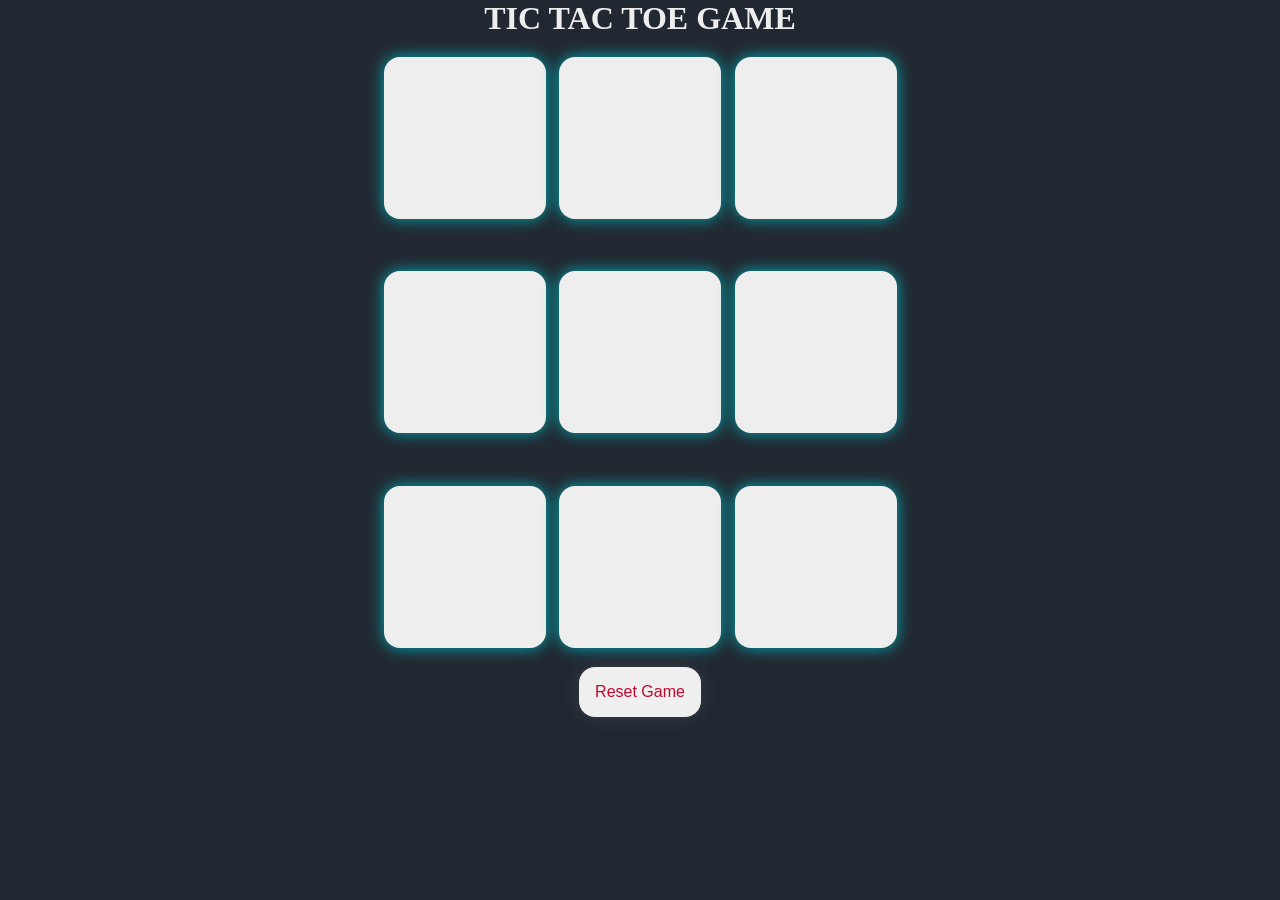
<file: index.html>
<!DOCTYPE html>
<html lang="en">
<head>
    <meta charset="UTF-8">
    <meta name="viewport" content="width=device-width, initial-scale=1.0">
    <title>JS</title>
    <link rel="stylesheet" href="game.css">
</head>
<body>
    <div class="msg-container hide">
        <p id="msg">WINNER</p>
        <button id="newGameBtn">New Game</button>
    </div>
    <main>
        <h1>TIC TAC TOE GAME</h1>
        <div id="container">
            <div class="game">
            <button class="box"></button>
            <button class="box"></button>
            <button class="box"></button>
            <button class="box"></button>
            <button class="box"></button>
            <button class="box"></button>
            <button class="box"></button>
            <button class="box"></button>
            <button class="box"></button>
        </div>
        </div>
        <button id="resetBtn">Reset Game</button>
    </main>
    
<script src="game.js"></script>
</body>
</html>
</file>
<file: game.css>
*{
    margin:0;
    padding:0;
}

body{
    background-color: #222831;
    text-align: center;
}

h1{
    color: #EEEEEE;
}

#msg{
    color: #EEEEEE;
    font-size: 6vmin;
}

#container{
    height:70vh;
    display:flex;
    justify-content: center;
    align-items: center;
}

.game{
    height:70vmin;
    width:70vmin;
    display:flex;
    flex-wrap: wrap;
    justify-content: center;
    align-items: center;
    gap:1.5vmin;
}

.box{
    height:18vmin;
    width:18vmin;
    border-radius: 1rem;
    border: none;
    box-shadow: 0 0 1rem #00ADB5;
    font-size: 8vmin;
    color: #393E46;
    background-color: #EEEEEE;
}

#resetBtn{
    padding:1rem;
    font-size: 1rem;
    border-radius: 1rem;
    border: none;
    box-shadow: 0 0 1rem #393E46;
    color: #BF092F;
}

#newGameBtn{
    padding:1rem;
    font-size: 1rem;
    border-radius: 1rem;
    border: none;
    box-shadow: 0 0 1rem #393E46;
    color: #BF092F;
}

.hide{
    display:none;
}
</file>
